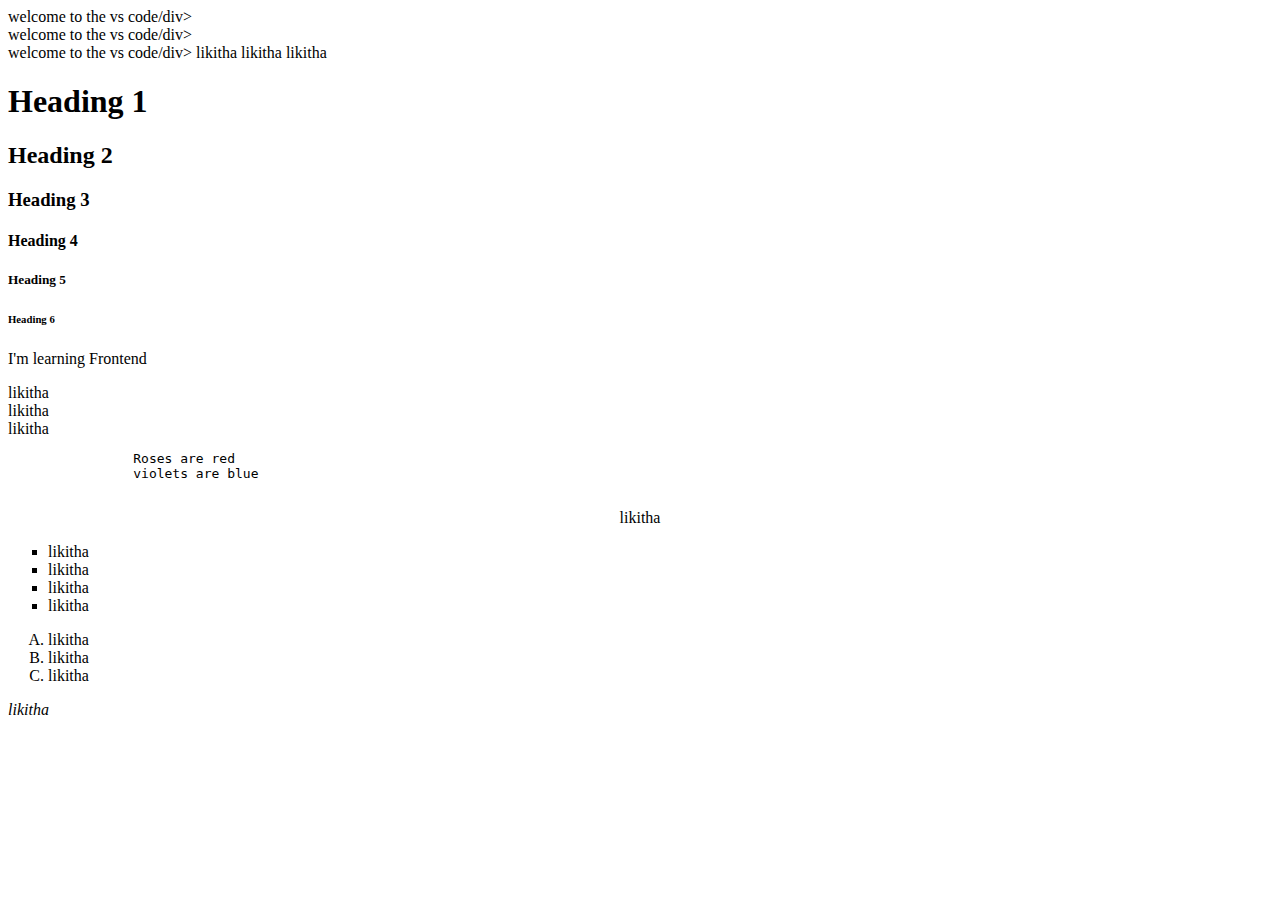
<file: index.html>
<!DOCTYPE html>
<html lang="en">
<head>
    <meta charset="UTF-8">
    <meta name="viewport" content="width=device-width, initial-scale=1.0">
    <title>Document</title>
</head>
<body>
    <!-- block level elements-->
   <div>welcome to the vs code/div>
    <div>welcome to the vs code/div>
        <div>welcome to the vs code/div>
            <!-- inline elements -->
            <span>likitha </span>
            <span>likitha </span>
            <span>likitha </span>
            <h1>Heading 1</h1>
            <h2>Heading 2</h2>
            <h3>Heading 3</h3>
            <h4>Heading 4</h4>
            <h5>Heading 5</h5>
            <h6>Heading 6</h6>
         <!-- paragragh tags -->
            <p>I'm learning Frontend</p>

            <!-- break tags -->
    <span>likitha </span><br>
            <span>likitha </span><br>
            <span>likitha </span>
     <!-- pre tags -->
            <pre>
                Roses are red
                violets are blue
         </pre>
    
         <!-- centre tag -->
            <center>likitha</center>

       <!-- lists -->
        <!-- unordered lists -->
            <ul type = "square">
                <li>likitha</li>
                <li>likitha</li>
                <li>likitha</li>
                <li>likitha</li>
            </ul>

            <!-- ordered lists -->
            <ol type ="A">
                <li>likitha</li>
                <li>likitha</li>
                <li>likitha</li>
</ol>

<!-- emphasis tag -->
<em>likitha</em> 

</body>
</html>
</file>
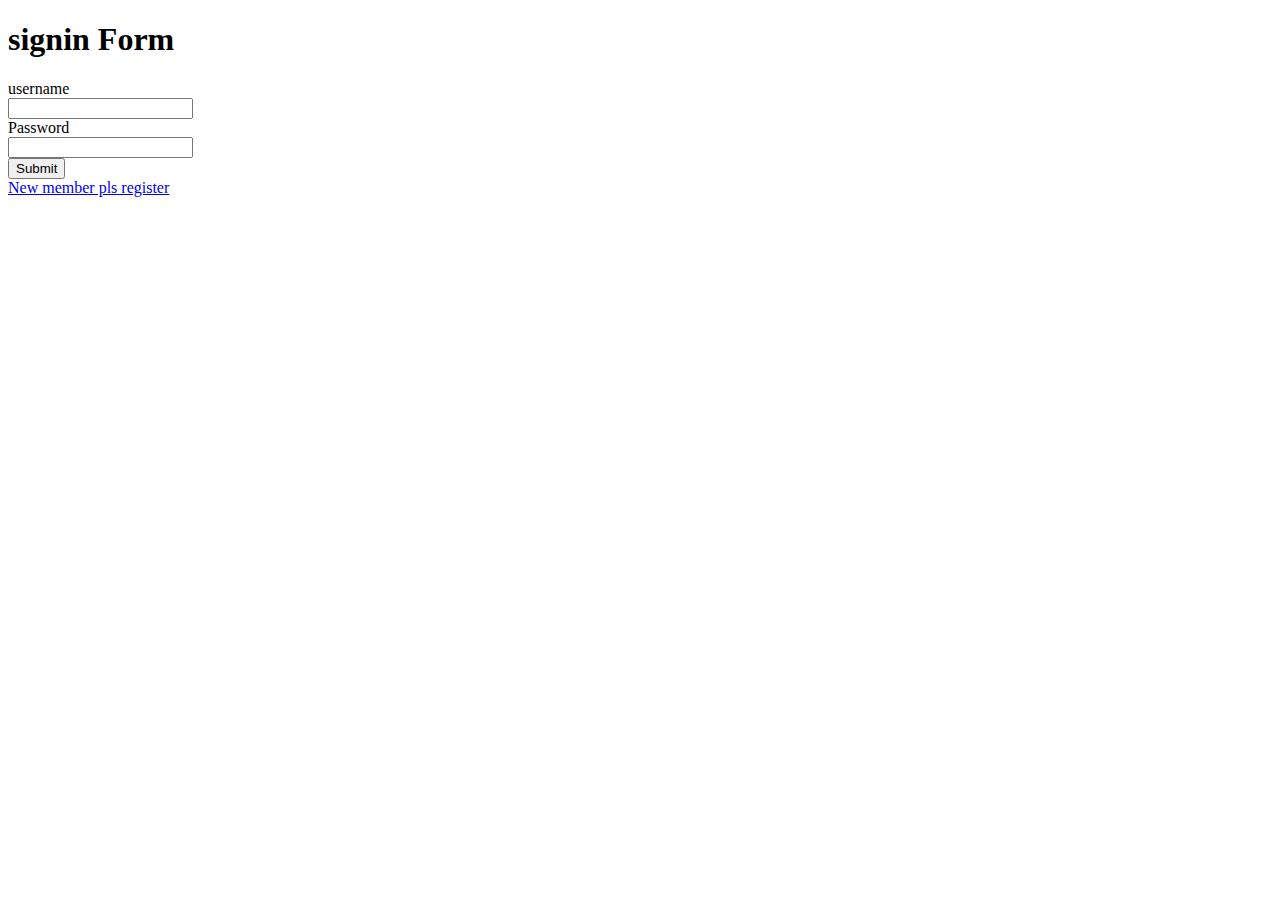
<file: day2/day3/index.html>
<!DOCTYPE html>
<html lang="en">
<head>
    <meta charset="UTF-8">
    <meta name="viewport" content="width=device-width, initial-scale=1.0">
    <title>Document</title>
</head>
<body>
<form action="" method="POST">
   <h1>signin Form</h1>
    <form action="" method="POST">
        <label for="email">username</label><br>
        <input type="text" name=""id="email"><br>

        <label for="password">Password</label><br>
        <input type="password" id="password" name="password" <br><br>
        <button>Submit</button>
    </form>
   <a href="signup.html">New member pls register</a>
</form>
    </form>
</body>
</html>
</file>
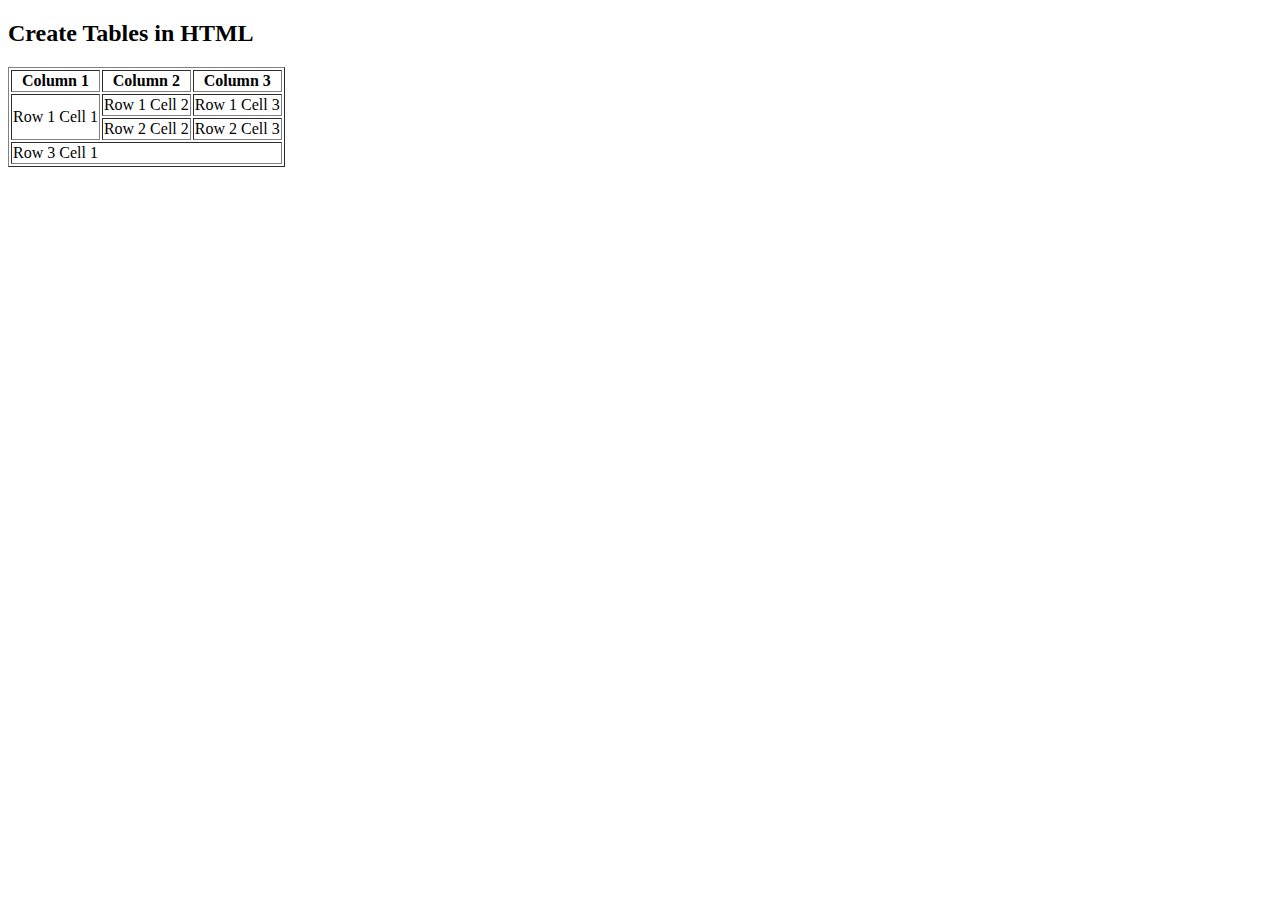
<file: day2/day3/Project 1/tables/index.html>
<!DOCTYPE html>
<html lang="en">
<head>
    <meta charset="UTF-8">
    <meta name="viewport" content="width=device-width, initial-scale=1.0">
    <title>Document</title>
</head>
<body>
    <h2>Create Tables in HTML</h2>

<table border="1">
    <tr>
        <th>Column 1</th>
        <th>Column 2</th>
        <th>Column 3</th>
    </tr>
    <tr>
         <td rowspan="2">Row 1 Cell 1</td>
        <td>Row 1 Cell 2</td>
        <td>Row 1 Cell 3</td>
    </tr>
    <tr>
        <td>Row 2 Cell 2</td>
        <td>Row 2 Cell 3</td>
    </tr>
    <tr>
        <td colspan="3">Row 3 Cell 1</td>
    </tr>
</table> 


</body>
</html>
</file>
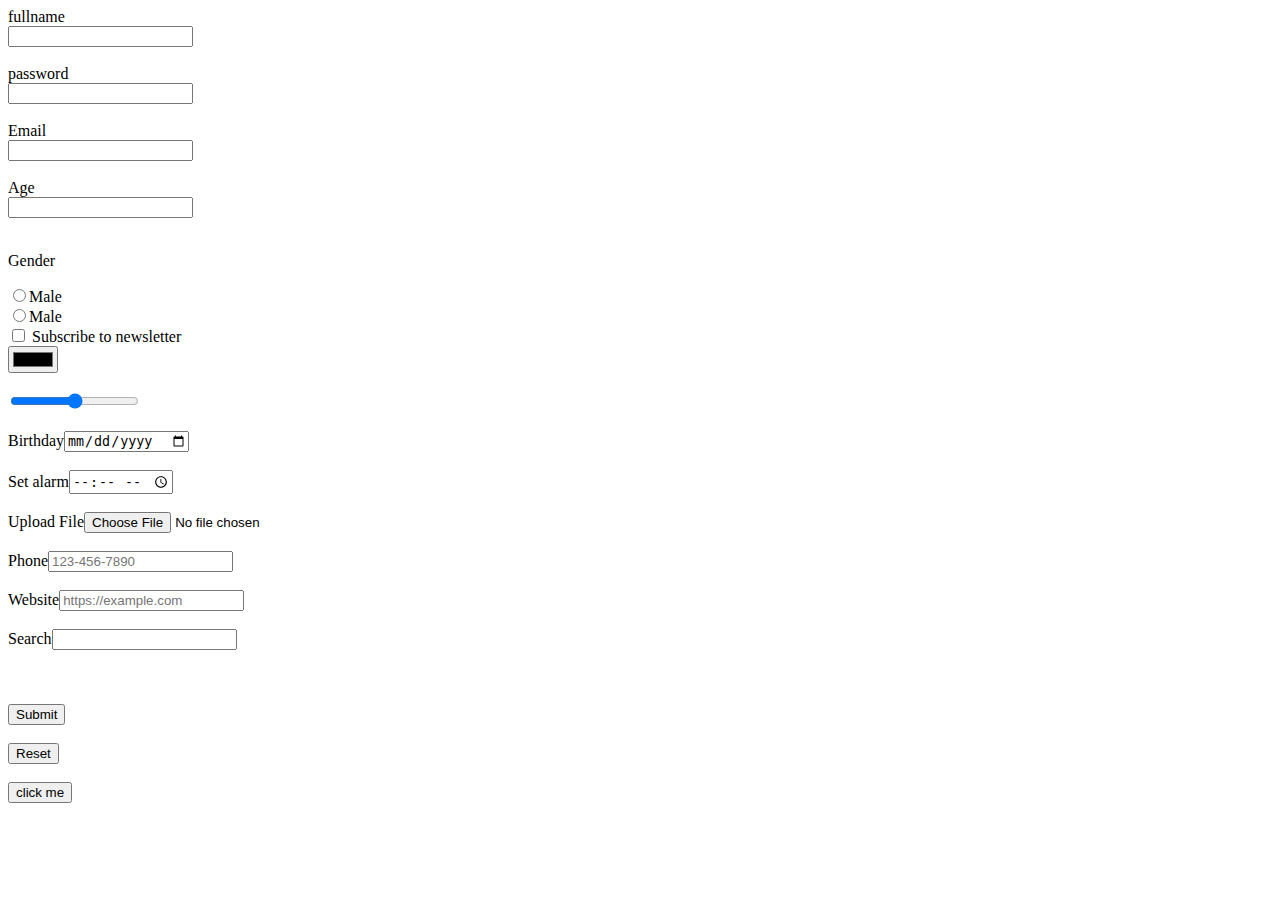
<file: day2/day3/methods.html>
<!DOCTYPE html>
<html lang="en">
<head>
    <meta charset="UTF-8">
    <meta name="viewport" content="width=device-width, initial-scale=1.0">
    <title>Document</title>
</head>
<body>
    <!-- Text input -->
     <form>
        <label for="fullname">fullname</label><br>
        <input type="text" id="username" name="fullname"><br><br>

        <!-- password -->
         <label for="password">password</label><br>
        <input type="password" id="password" name="password"><br><br>

        <!-- Email -->
         <label for="email">Email</label><br>
        <input type="email" id="email" name="Email"><br><br>

        <!-- Number -->
         <label for="Age">Age</label><br>
        <input type="number" id="Age" name="Age"><br><br>

        <!-- Radio -->
         <label>
            <p>Gender</p>
            <input type="radio" name="gender" value="male">Male<br>
         </label>
         <label><input type="radio" name="gender" value="female">Male</label><br>

         <!-- check box -->
          <label><input type="checkbox" name="subscribe"> Subscribe to newsletter</label><br>

          <!-- color -->
           <label><input type="color" name="favcolor"> </label><br><br>
        
           <!-- Range -->
            <label><input type="range" name="volume" min="0" max="100"></label><br><br>

            <!-- Date -->
             <label>Birthday<input type="date" name="Birthday" ></label><br><br>

             <!-- Time -->
              <label>Set alarm<input type="time" name="alarm" ></label><br><br>

              <!-- file -->
               <label> Upload File<input type="file" name="myfile"></label><br><br>

               <!-- telephone -->
                <label>Phone<input type="tel" name="Phone" placeholder="123-456-7890"></label><br><br>

                <!-- URL -->
                 <label>Website<input type="url" name="Website"  placeholder="https://example.com"></label><br><br>

                 <!-- Search -->
                  <label>Search<input type="search" name="search" ></label><br><br>

                  <!-- Hidden -->
                   <label><input type="hidden" name="userid" id="12345"></label><br><br>

                   <!-- Buttons -->
                    <input type="submit" value="Submit"></label><br><br>
                  <input type="reset" value="Reset" ></label><br><br>
               <input type="button" value="click me"></label><br><br>
</form>
</body>
</html>
</file>
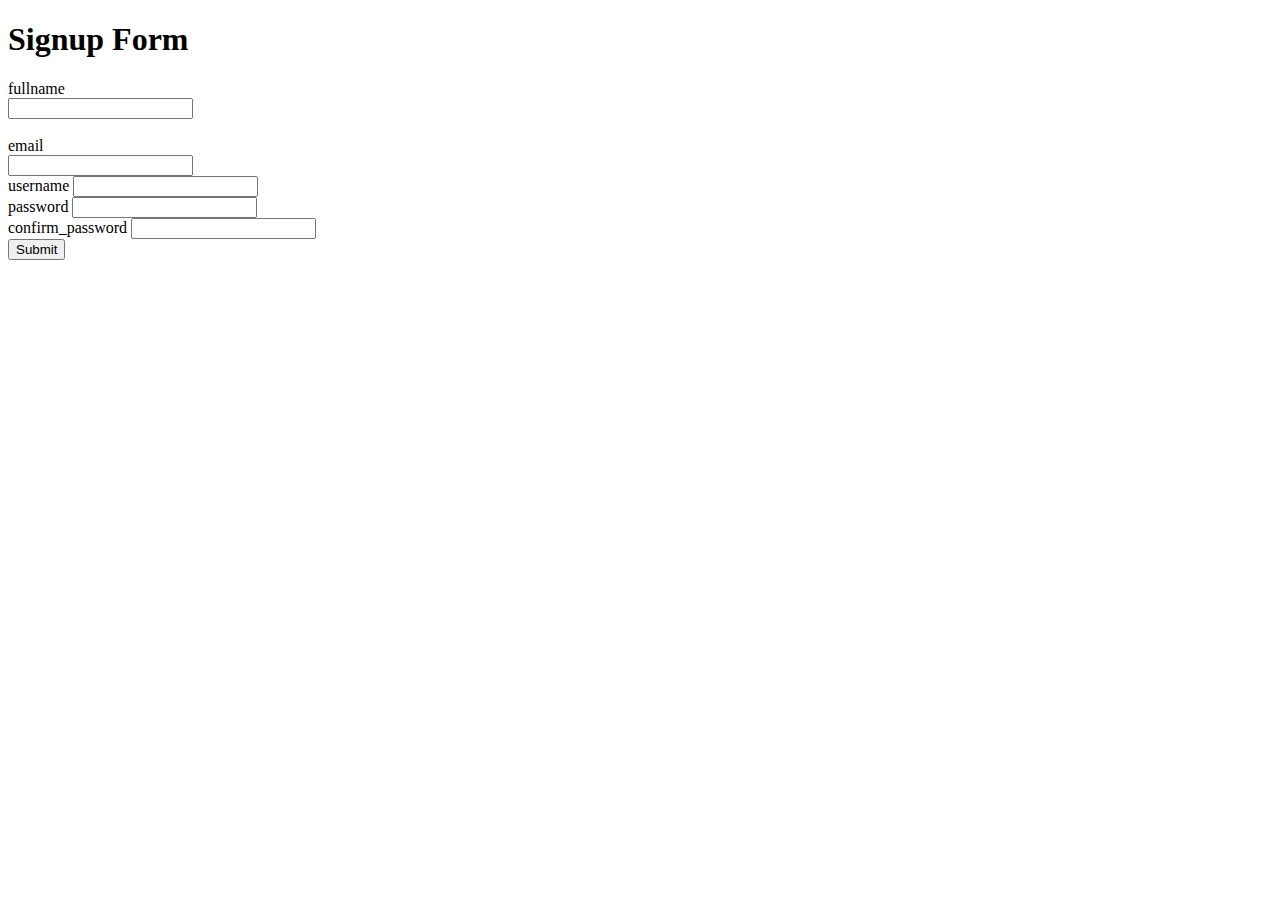
<file: day2/day3/signup.html>
<!DOCTYPE html>
<html lang="en">
<head>
    <meta charset="UTF-8">
    <meta name="viewport" content="width=device-width, initial-scale=1.0">
    <title>Document</title>
</head>
<body>
    <h1>Signup Form</h1>
    <form action="" method="POST">
        <label for="fullname">fullname</label><br>
        <input type="text" id="username" name="fullname"><br><br>
        <label for="email">email</label><br>
        <input type="email"name="email" id="email"><br>

<label for="username">username</label>
        <input type="text" name="username"id="username"><br>

        <label for="password">password</label>
        <input type="password" name="password"id="password"><br>

        <label for=" confirm_password">confirm_password</label>
        <input type="confirm_password" name="confirm_password"id="confirm_password"><br>

        <button>Submit</button>

        
    </form>
   
</body>
</html>
</file>
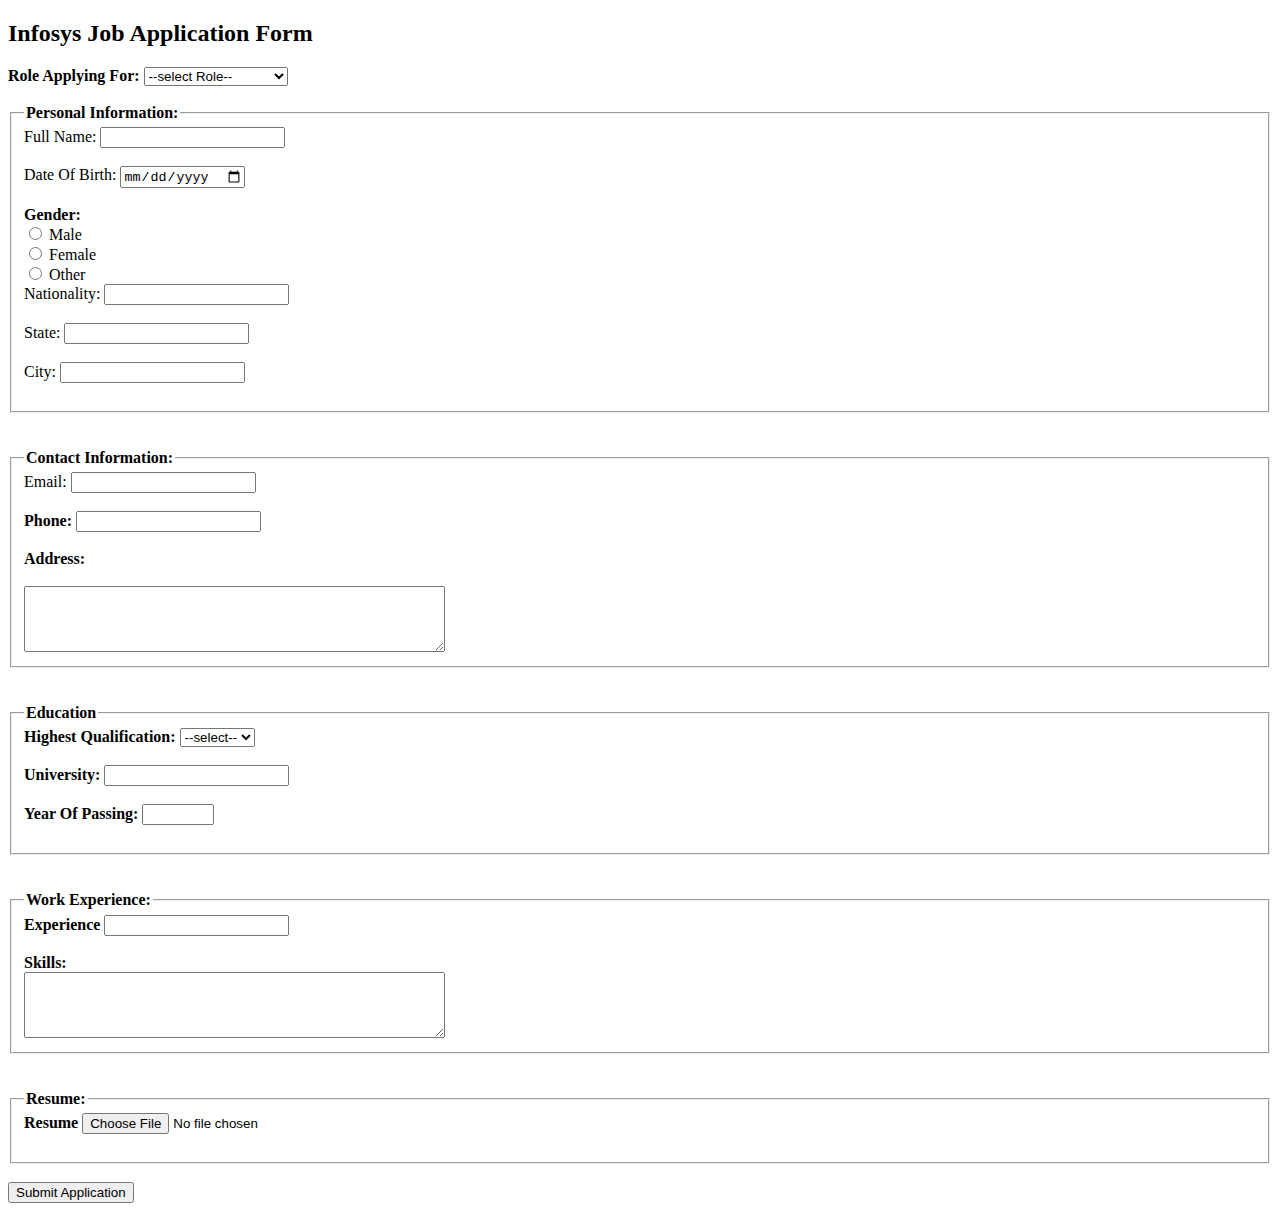
<file: day2/day3/Project 1/application.html>
<!DOCTYPE html>
<html lang="en">
<head>
    <meta charset="UTF-8">
    <meta name="viewport" content="width=device-width, initial-scale=1.0">
    <title>Infosys Job Application Form</title>
</head>
<body>
    <h2>Infosys Job Application Form</h2>
    <form action="#" method="post"></form>
    <label for="role"><b>Role Applying For:</b></label>
            <select id="role" name="role" required>
                <option value="">--select Role--</option>
                <option value="Software Engineer">Software Engineer</option>
                <option value="Data Analyst">Data Analyst</option>
                <option value="Process Associate">Process Associate</option>
                <option value="frondend developer">Frondend Developer</option>
                <option value="tester">Tester</option>
                </select><br><br>
    
        <fieldset>
            <legend><b>Personal Information:</b></legend>
            <label for="fullname">Full Name:</label>
            <input type="text" id="fullname" name="fullname" required><br><br>

            <label for="dob" id="dob"> Date Of Birth:</label>
            <input type="date" id="dob" name="dob" required><br><br>

            <label><b>Gender:</b></label><br>
<input type="radio" id="male" name="gender" value="Male" required>
<label for="male">Male</label><br>

<input type="radio" id="female" name="gender" value="Female">
<label for="female">Female</label><br>

<input type="radio" id="other" name="gender" value="Other">
<label for="other">Other</label><br>

<label for="nationality" id="nationality"> Nationality:</label>
            <input type="text" id="nationality" name="nationality" required><br><br>

            <label for="state" id="state"> State:</label>
            <input type="text" id="state" name="state" required><br><br>

            <label for="city" id="city"> City:</label>
            <input type="text" id="city" name="city" required><br><br>

        </fieldset><br><br>

   <fieldset>
    <legend>
        <b>Contact Information:</b>
    </legend>
    <label for="email"> Email:</b></label>
    <input type="email" id="email" name="email" required><br><br>

    <label for="phone"> <b>Phone:</b></label>
    <input type="tel" id="phone" name="phone" required><br><br>

    <label for="address" ><b>Address:</b></label><br><br>
    <textarea id="address" name="address" rows="4" cols="50" required></textarea>
</fieldset><br><br>

<fieldset>
    <legend><b>Education</legend>
    <label for="qualification"><b>Highest Qualification:</b></label>
    <select id="qualification" name="qualification" required>
                <option value="">--select--</option>
                <option value="B.SC">B.SC</option>
                <option value="B.Tech">B.Tech</option>
                <option value="B.com">B.Com</option>
                <option value="M.SC">M.SC</option>
                <option value="M.Tech">M.Tech</option>
                <option value="MBA">MBA</option>
                </select><br><br>

    <label for="university"><b>University:</b></label>
    <input type="text" id="university" name="university" required><br><br>

    <label for="year"><b>Year Of Passing:</b></label>
    <input type="number" id="yes" name="year"  min="1900" max="2099"><br><br>
</fieldset><br><br>

<fieldset>
    <legend> <b>Work Experience:</b></legend>
    <label for="experience">Experience</label>
    <input type="number" id="experience" name="experience" min="0" required><br><br>

    <label for="skills"><b>Skills:</b></label><br>
    <textarea id="skills" name="skills" rows="4" cols="50" required></textarea>
     </fieldset><br><br>
    <fieldset>
        <legend><b>Resume:</b></legend>
        <label for="Resume">Resume</label>
    <input type="file" id="Resume" name="Resume" accept=".pdf,.doc,.docx" required><br><br>
    </fieldset><b><br>   
    <input type="submit" value="Submit Application" required><br><br>
   
    </form>
</body>
</html>
</file>
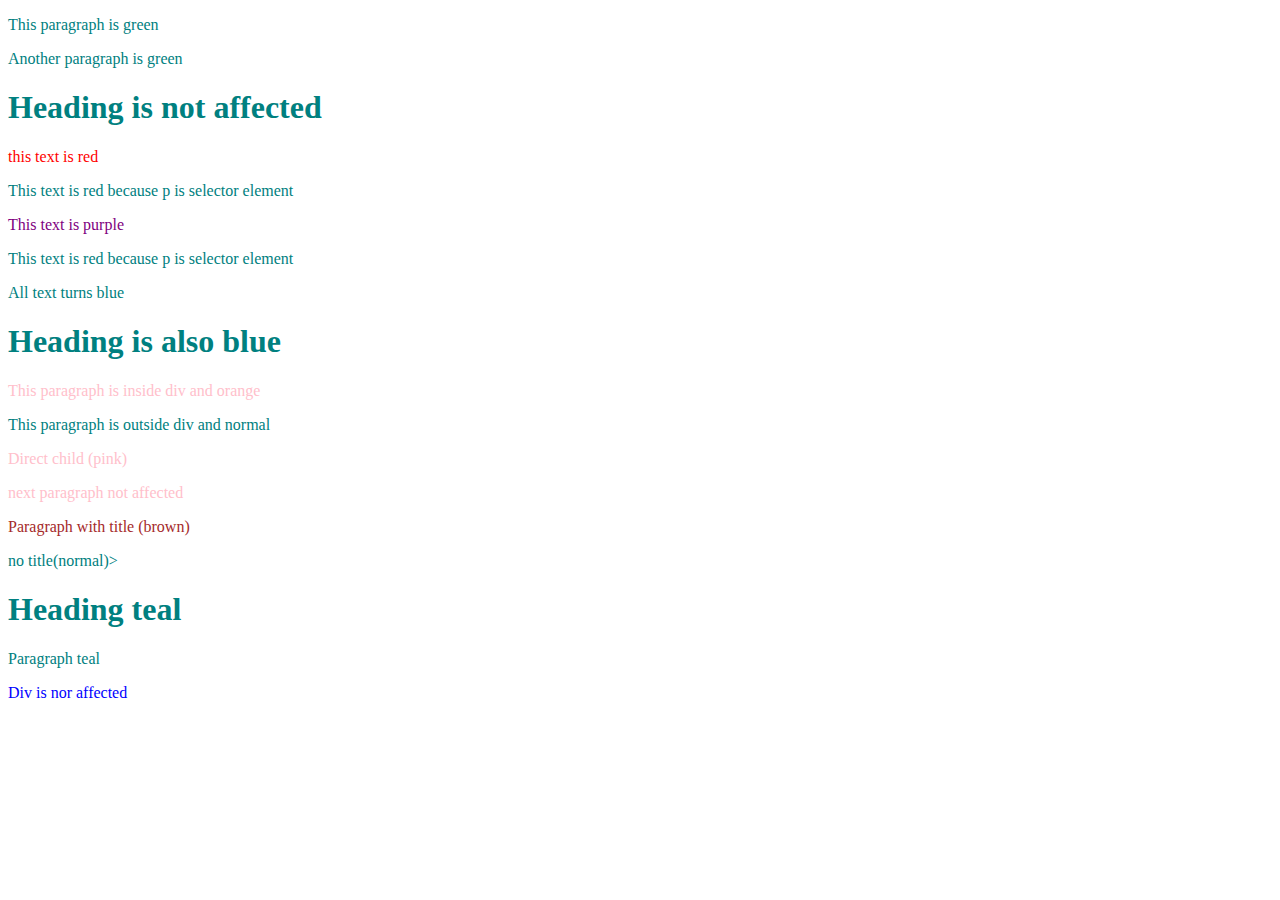
<file: day2/day3/Project 1/tables/css_intro/selectors/indext.html>
<!DOCTYPE html>
<html lang="en">
<head>
    <meta charset="UTF-8">
    <meta name="viewport" content="width=device-width, initial-scale=1.0">
    <title>Document</title>
</head>
<style>
    /*  */element selector
    p{
        color: green;
    }


/* class selector */
.highlight{
    color: red;
}

/* id selector */
#unique {
 color: purple;
}

/* universal selector */
* {
    color:blue;
}

/* decendant selector */
div p{
    color: orange;
}

/* child selector */
div > p{
color: pink;
}
/* attribute selector */
[title] {
    color: brown;
}

/* grouping selector */
h1,p{
    color:teal;
}
</style>
<body>
   
    <p>This paragraph is green</p>
    <p>Another paragraph is green</p>
    <h1>Heading is not affected</h1>

    <p class="highlight" >this text is red</p>
    <p>This text is red because p is selector element</p>

    <p id="unique">This text is purple</p>
    <p>This text is red because p is selector element</p>

    <p>All text turns blue</p>
    <h1>Heading is also blue</h1>

    <div>
        <p>This paragraph is inside div and orange</p>
        </p>
    </div>
    <p>This paragraph is outside div and normal</p>

   <div>
    <p>Direct child (pink)</p>
    <div>
        <p>next paragraph not affected</p>
    </div>
   </div>

    <p title="hello">Paragraph with title (brown)</p>
    <p> no title(normal)></p>

    <h1>Heading teal</h1>
    <p> Paragraph teal</p>
    <div> Div is nor affected</div>
</body>
</html>
</file>
